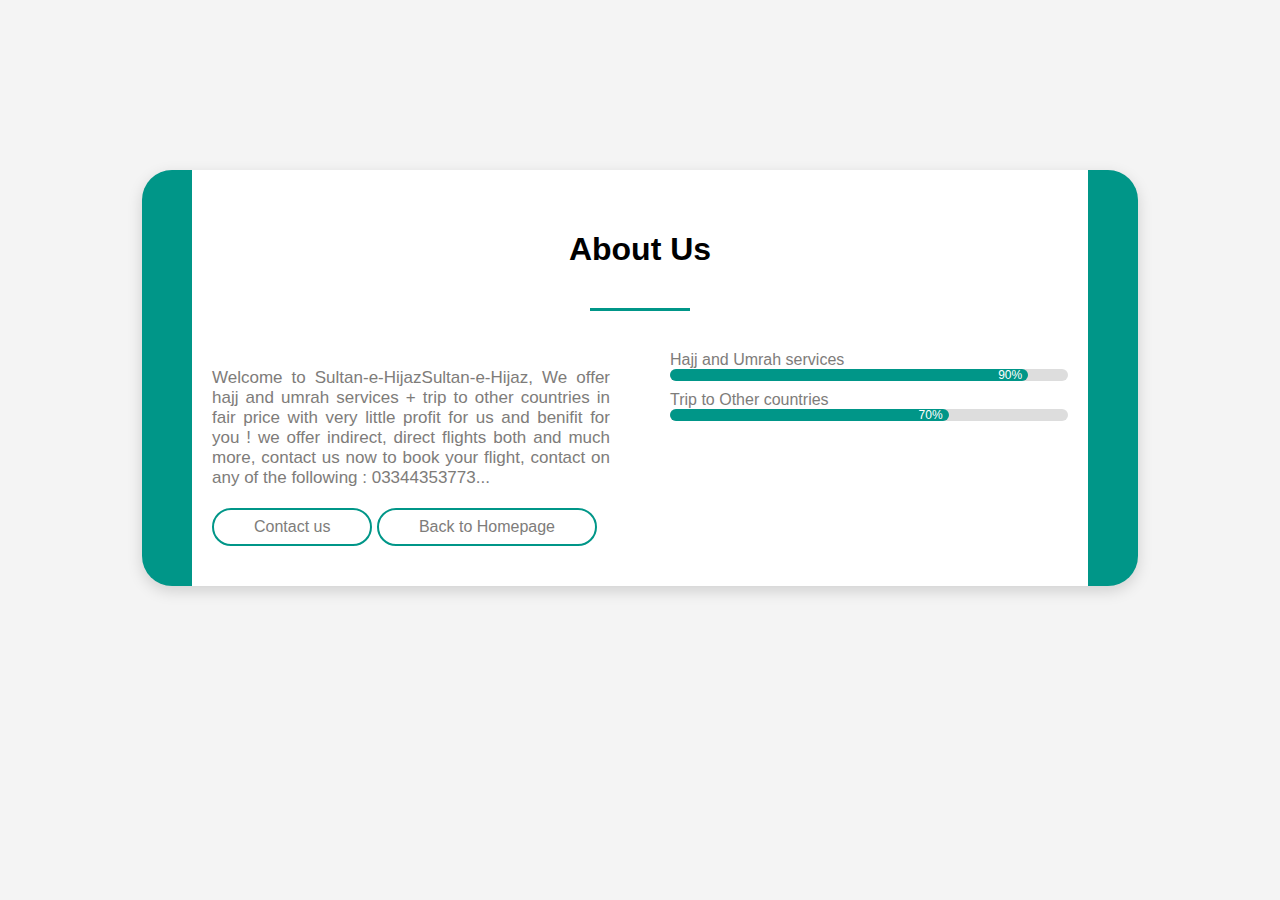
<file: coding html/About Us.html>
<!DOCTYPE html>
<html lang="en" dir="ltr">
  <head>
    <meta charset="utf-8">
    <title></title>
    <link rel="stylesheet" href="style(about us).css">
    <meta name="viewport" content="width=device-width, initial-sclae=1.0">
 
 
  </head>
  <body>
    </div>
  
  </div>
  
</div>
      <div class="about-section">
        <div class="inner-width">
          <h1>About Us</h1>
          <div class="border"></div>
          <div class="about-section-row">
            <div class="about-section-col">
              <div class="about">
                <p>
                 Welcome to Sultan-e-HijazSultan-e-Hijaz, We offer hajj and umrah services + trip to other countries in fair price with very little profit for us and benifit for you
                 ! we offer indirect, direct flights both and much more, contact us now to book your flight, contact on any of the following : 03344353773...
                </p>
                <a href="Contact us.html">Contact us</a>
                <a href="index.html">Back to Homepage</a>
              </div>
            </div>
            <div class="about-section-col">
              <div class="skills">
                <div class="skill">
                  <div class="title">Hajj and Umrah services</div>
                  <div class="progress">
                    <div class="progress-bar p1"><span>90%</span></div>
                  </div>
                </div>
 
                <div class="skill">
                  <div class="title">Trip to Other countries</div>
                  <div class="progress">
                    <div class="progress-bar p2"><span>70%</span></div>
                  </div>
                </div>

              </div>
            </div>
          </div>
        </div>
      </div>
  </body>
</html>
</file>
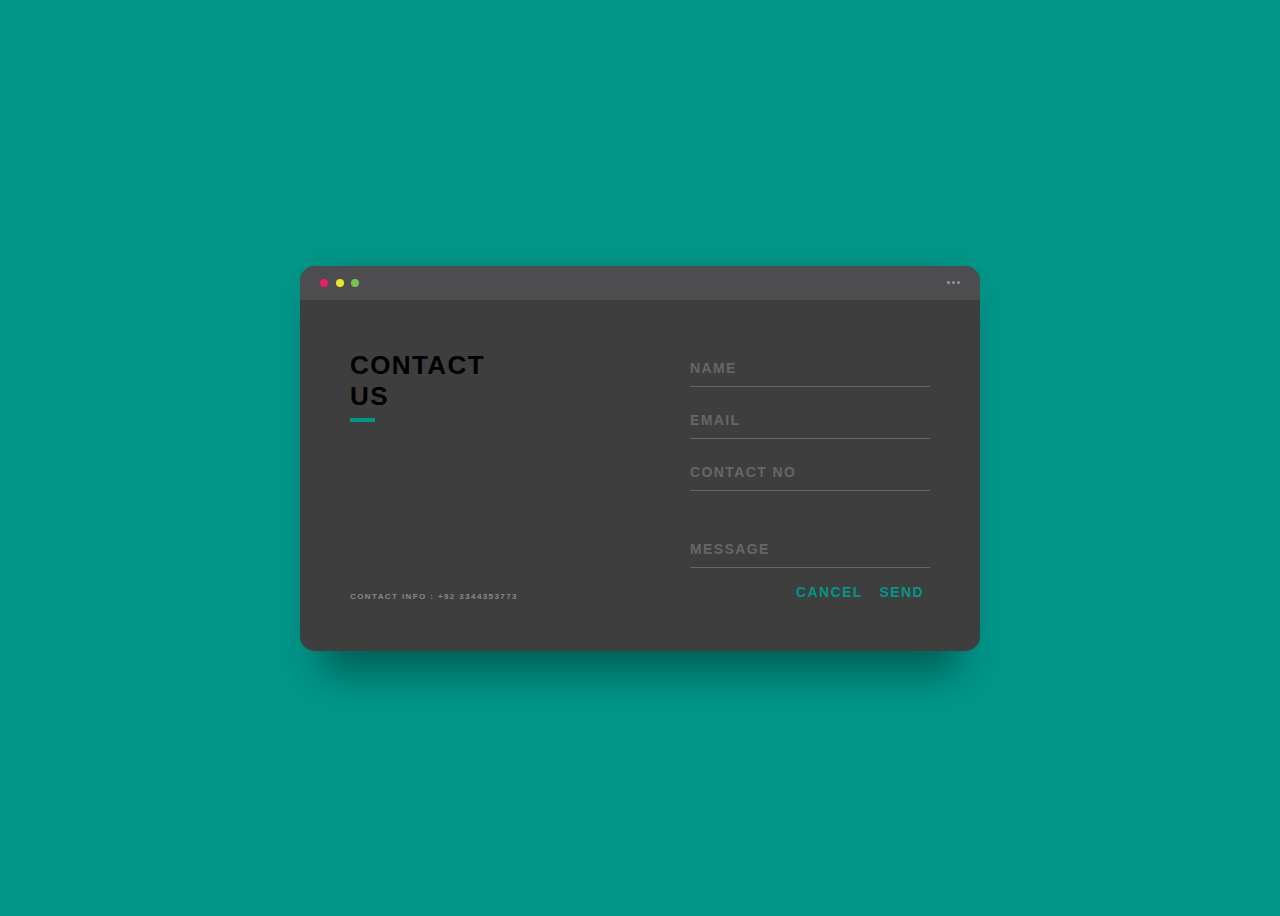
<file: coding html/Contact us.html>
<!DOCTYPE html>
<html lang="en">
<head>
    <title>Contact us</title>
    <link rel="stylesheet" href="style(contact us).css">
</head>
<body>
    <div class="background">
        <div class="container">
          <div class="screen">
            <div class="screen-header">
              <div class="screen-header-left">
                <div class="screen-header-button close"></div>
                <div class="screen-header-button maximize"></div>
                <div class="screen-header-button minimize"></div>
              </div>
              <div class="screen-header-right">
                <div class="screen-header-ellipsis"></div>
                <div class="screen-header-ellipsis"></div>
                <div class="screen-header-ellipsis"></div>
              </div>
            </div>
            <div class="screen-body">
              <div class="screen-body-item left">
                <div class="app-title">
                  <span>CONTACT</span>
                  <span>US</span>
                </div>
                <div class="app-contact">CONTACT INFO : +92 3344353773</div>
              </div>
              <div class="screen-body-item">
                <div class="app-form">
                  <div class="app-form-group">
                    <input class="app-form-control" placeholder="NAME">
                  </div>
                  <div class="app-form-group">
                    <input class="app-form-control" placeholder="EMAIL">
                  </div>
                  <div class="app-form-group">
                    <input class="app-form-control" placeholder="CONTACT NO">
                  </div>
                  <div class="app-form-group message">
                    <input class="app-form-control" placeholder="MESSAGE">
                  </div>
                  <div class="app-form-group buttons">
                    <button class="app-form-button">CANCEL</button>
                    <button class="app-form-button">SEND</button>
                  </div>
                </div>
              </div>
            </div>
          </div>
       
        </div>
      </div>
</body>
</html>
</file>
<file: coding html/style(about us).css>
body{
    margin: 0;
     padding: 0;
     font-family: "open sans",sans-serif;
   background: #F4F4F4;
    background-size: cover;
    height: 100%;
   
  }
  .about-section{
    width: 70%;
  background:#fff;
    padding: 40px 0;
    margin-left: auto;
    margin-right:auto;
    margin-top: 170px;
  box-shadow: rgba(0, 0, 0, 0.15) 0px 5px 15px 0px;
  border-radius: 30px;
  border-left: 50px solid #009688;
  border-right: 50px solid #009688;
   
   
  }
  .inner-width{
    max-width: 1000px;
    overflow: hidden;
    padding: 0 20px;
    margin: auto;
  }
  .about-section h1{
    text-align: center;
  }
  .border{
    width: 100px;
    height: 3px;
    background: #009688;
    margin: 40px auto;
  }
  .about-section-row{
    display: flex;
    flex-wrap: wrap;
  }
  .about-section-col{
    flex: 50%;
  }
  .about{
    padding-right: 30px;
  }
  .about p{
    text-align: justify;
    margin-bottom: 20px;
    color: #7E7C7A;
    font-size: 17px;
  }
  .about a{
    display: inline-block;
    color: #7E7C7A;
    text-decoration: none;
    border: 2px solid #009688;
    border-radius: 24px;
    padding: 8px 40px;
    transition: 0.4s linear;
  }
  .about a:hover{
    color: #fff;
    background: #009688;
  }
  .skills{
    padding-left: 30px;
  }
  .skill{
    margin-bottom: 10px;
  }
  .title{
    color: #7E7C7A
  }
  .progress{
    width: 100%;
    height: 12px;
    background: #ddd;
    border-radius: 12px;
  }
  .progress-bar{
    height: 12px;
    background: #009688;
    border-radius: 12px;
  }
  .p1{
    width: 90%;
  }
  .p2{
    width: 70%;

  }
  .progress-bar span{
    float: right;
    margin-right: 6px;
    line-height: 13px;
    color: #fff;
    font-size: 12px;
  }
  @media screen and (max-width:700px) {
    .about-section-col{
      flex: 100%;
      margin: 10px 0;
    }
    .about,.skills{
      padding: 0;
    }
    .about{
      text-align: center;
    }
  }
</file>
<file: coding html/style(contact us).css>
*, *:before, *:after {
    box-sizing: border-box;
    -webkit-font-smoothing: antialiased;
    -moz-osx-font-smoothing: grayscale;
  }
   
  body {
    background: linear-gradient(to right, #009688 0%, #009688 100%);
    font-size: 12px;
  }
   
  body, button, input {
    font-family: 'Montserrat', sans-serif;
    font-weight: 700;
    letter-spacing: 1.4px;
  }
   
  .background {
    display: flex;
    min-height: 100vh;
  }
   
  .container {
    flex: 0 1 700px;
    margin: auto;
    padding: 10px;
  }
   
  .screen {
    position: relative;
    background: #3e3e3e;
    border-radius: 15px;
  }
   
  .screen:after {
    content: '';
    display: block;
    position: absolute;
    top: 0;
    left: 20px;
    right: 20px;
    bottom: 0;
    border-radius: 15px;
    box-shadow: 0 20px 40px rgba(0, 0, 0, .4);
    z-index: -1;
  }
   
  .screen-header {
    display: flex;
    align-items: center;
    padding: 10px 20px;
    background: #4d4d4f;
    border-top-left-radius: 15px;
    border-top-right-radius: 15px;
  }
   
  .screen-header-left {
    margin-right: auto;
  }
   
  .screen-header-button {
    display: inline-block;
    width: 8px;
    height: 8px;
    margin-right: 3px;
    border-radius: 8px;
    background: white;
  }
   
  .screen-header-button.close {
    background: #ed1c6f;
  }
   
  .screen-header-button.maximize {
    background: #e8e925;
  }
   
  .screen-header-button.minimize {
    background: #74c54f;
  }
   
  .screen-header-right {
    display: flex;
  }
   
  .screen-header-ellipsis {
    width: 3px;
    height: 3px;
    margin-left: 2px;
    border-radius: 8px;
    background: #999;
  }
   
  .screen-body {
    display: flex;
  }
   
  .screen-body-item {
    flex: 1;
    padding: 50px;
  }
   
  .screen-body-item.left {
    display: flex;
    flex-direction: column;
  }
   
  .app-title {
    display: flex;
    flex-direction: column;
    position: relative;
    color: #000000;
    font-size: 26px;
  }
   
  .app-title:after {
    content: '';
    display: block;
    position: absolute;
    left: 0;
    bottom: -10px;
    width: 25px;
    height: 4px;
    background: #009688;
  }
   
  .app-contact {
    margin-top: auto;
    font-size: 8px;
    color: #888;
  }
   
  .app-form-group {
    margin-bottom: 15px;
  }
   
  .app-form-group.message {
    margin-top: 40px;
  }
   
  .app-form-group.buttons {
    margin-bottom: 0;
    text-align: right;
  }
   
  .app-form-control {
    width: 100%;
    padding: 10px 0;
    background: none;
    border: none;
    border-bottom: 1px solid #666;
    color: #ddd;
    font-size: 14px;
    text-transform: uppercase;
    outline: none;
    transition: border-color .2s;
  }
   
  .app-form-control::placeholder {
    color: #666;
  }
   
  .app-form-control:focus {
    border-bottom-color: #ddd;
  }
   
  .app-form-button {
    background: none;
    border: none;
    color: #009688;
    font-size: 14px;
    cursor: pointer;
    outline: none;
  }
   
  .app-form-button:hover {
    color: #009688;
  }
   
  .credits {
    display: flex;
    justify-content: center;
    align-items: center;
    margin-top: 20px;
    color: #00ffe5;
    font-family: 'Roboto Condensed', sans-serif;
    font-size: 16px;
    font-weight: normal;
  }
   
  .credits-link {
    display: flex;
    align-items: center;
    color: #fff;
    font-weight: bold;
    text-decoration: none;
  }
   
  .dribbble {
    width: 20px;
    height: 20px;
    margin: 0 5px;
  }
   
  @media screen and (max-width: 520px) {
    .screen-body {
      flex-direction: column;
    }
   
    .screen-body-item.left {
      margin-bottom: 30px;
    }
   
    .app-title {
      flex-direction: row;
    }
   
    .app-title span {
      margin-right: 12px;
    }
   
    .app-title:after {
      display: none;
    }
  }
   
  @media screen and (max-width: 600px) {
    .screen-body {
      padding: 40px;
    }
   
    .screen-body-item {
      padding: 0;
    }
  }
</file>
